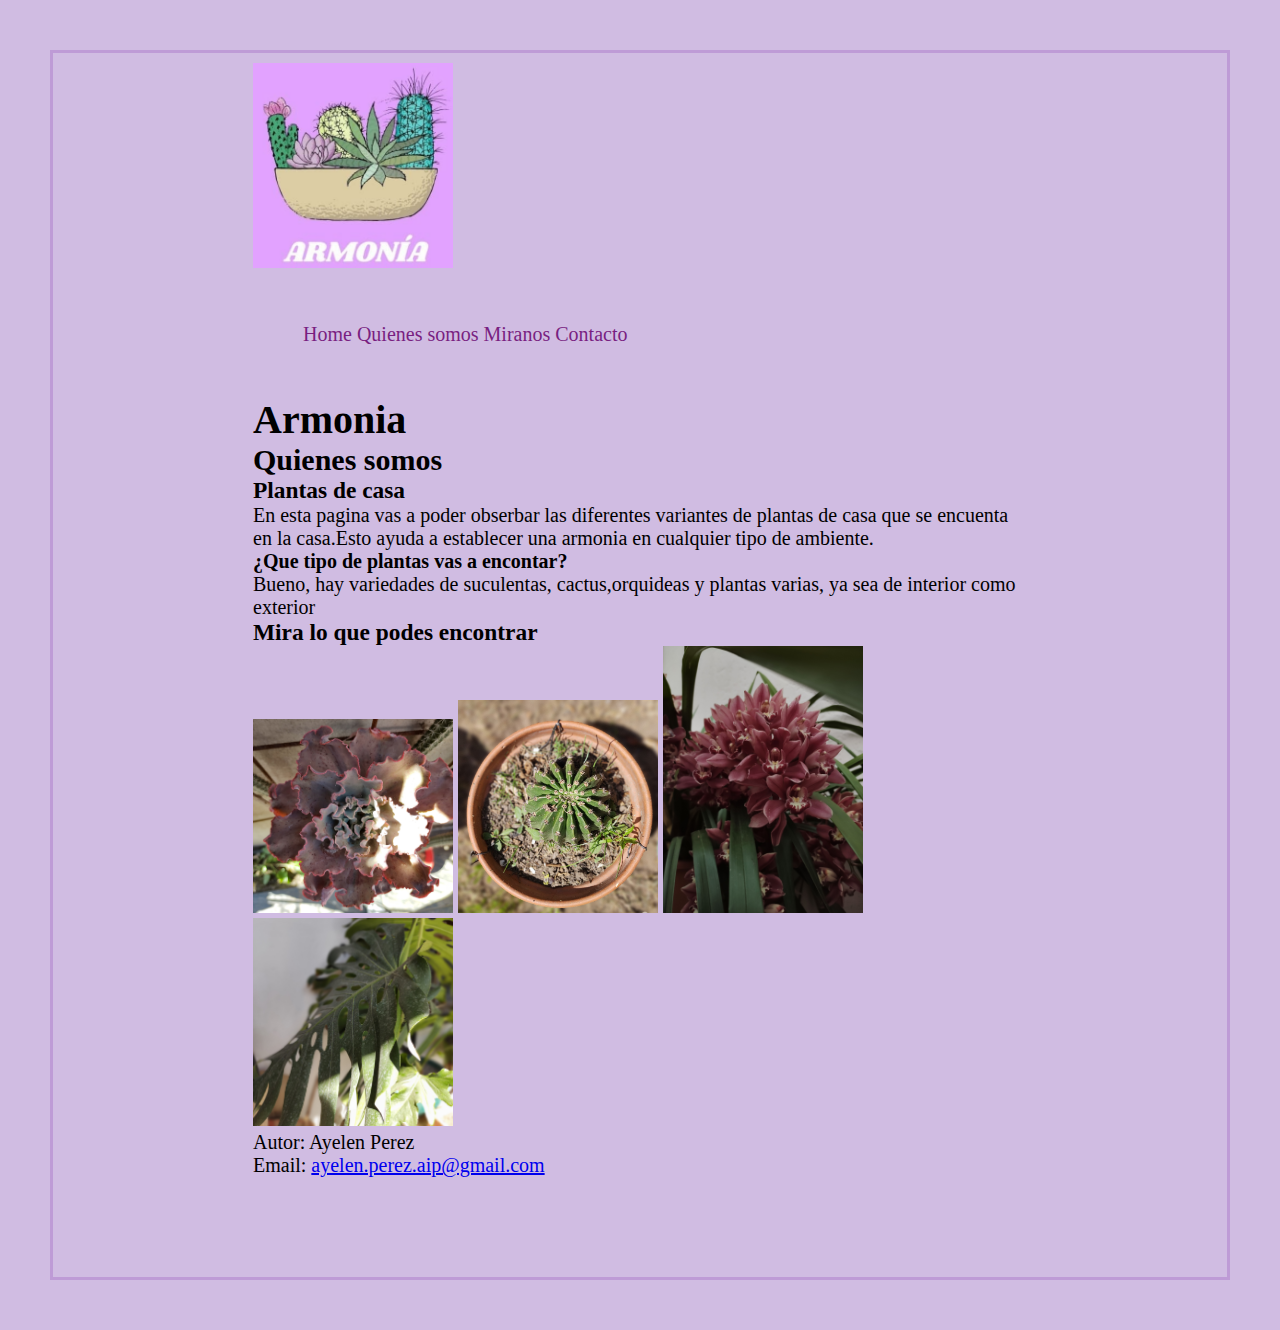
<file: index.html>
<!DOCTYPE html>
<html lang="es">
<head>
    <meta charset="UTF-8">
    <meta http-equiv="X-UA-Compatible" content="IE=edge">
    <meta name="viewport" content="width=device-width, initial-scale=1.0">
    <link rel="stylesheet" href="style.css" type="text/css"/>
    <link href="https://cdn.jsdelivr.net/npm/bootstrap@5.2.3/dist/css/bootstrap.min.css" rel="stylesheet" integrity="sha384-rbsA2VBKQhggwzxH7pPCaAqO46MgnOM80zW1RWuH61DGLwZJEdK2Kadq2F9CUG65" crossorigin="anonymous">
    <title>Armonia</title>

</head>
<body>
    <script src="https://cdn.jsdelivr.net/npm/bootstrap@5.2.3/dist/js/bootstrap.bundle.min.js" integrity="sha384-kenU1KFdBIe4zVF0s0G1M5b4hcpxyD9F7jL+jjXkk+Q2h455rYXK/7HAuoJl+0I4" crossorigin="anonymous"></script>
    <header>
        <div class="content box"> 
        <a href class="index.html"><img src="imagenes Armonia/logo.png" width="200px" alt="Logo"></a>
        <nav>
            <a href="#">Home</a>
            <a href="./Paginas/quienessomos.html">Quienes somos</a>
            <a href="./Paginas/miranos.html">Miranos</a>
            <a href="./Paginas/contacto.html">Contacto</a>
        </nav>
        </div>
    </header>
    <main>
       <div class="contenedor 1">
        <h1>Armonia</h1> 
       </div>
       <div class="contenedor 2">
        <h2>Quienes somos</h2>
        <section>
            <h3>Plantas de casa</h3>
            <article>
                <p> En esta pagina vas a poder obserbar las diferentes variantes de plantas de casa que se encuenta en la 
                    casa.Esto ayuda a establecer una armonia en cualquier tipo de ambiente. </p>

            <h4> ¿Que tipo de plantas vas a encontar?</h4>
                <p>Bueno, hay variedades de suculentas, cactus,orquideas y plantas varias, ya sea de interior 
                    como exterior</p>
       </div>
        </section>
        <section>
        <div class="contenedor de imagenes">
            <h3> Mira lo que podes encontrar</h3>
            <img src="imagenes Armonia/Suculenta.jpg" width="200" alt="200"> </img>
            <img src="imagenes Armonia/Cactus.jpg" width="200" alt="200"> </img>
            <img src="imagenes Armonia/Orquidea.jpg" width="200" alt="200"> </img>
            <img src="imagenes Armonia/Varias.jpg" width="200" alt="200"> </img>

        </div>    

        
            </section>
         
    </main>
    
    <footer>
        Autor: Ayelen Perez <br>
        Email: <a href="mail@mail.com">ayelen.perez.aip@gmail.com</a>
    </footer>
</body>

</html>
</file>
<file: style.css>
*{
    margin: 0 ;
    padding: 0;
}
body {
    margin: 50px ;
    padding: 10px 200px 100px 200px;
    background-color: rgb(208, 188, 226);
    font-family: cursive;
    border:3px solid rgba(171, 123, 202, 0.507)
}
.a{
    width: 40px;
    height: 40px;
    padding:10px 100px 10px 100px;
    margin:auto;
    border: solid 2px black;
}
.contendor1 {
    text-align: center;
    font-size: 50px;
    color: rgb(25, 8, 41);

}
.contededor2{
    text-align: left;
    font-size:35px ;
    font-family: 'Courier New', cursive;
    font-style: normal;
}
.contentbox {
    text-align: center;
    font-size: 50px;
    font-family: 'Croissan One', cursive;
    width: 50px;
    height: 50px;
    padding:10px 60px 10px 60px;
    margin:auto;
    border: solid 2px black;
    
}
.h1{
    text-align: center;
    font-size: 50px;
    color: rgb(25, 8, 41);
}
.h2 h3 h4 {
    text-align: left;
    font-size:35px ;
    font-family: 'Courier New', cursive;
    font-style: normal;

}
.contenedordeimagenes{
    display:flex;
    border:none;
    height: 40px;
    width: 40px;
    flex-direction: row;
    justify-content: center ;
}
.contenedordeimagenes{
    height: 100px;
    width: 100px;
    border: solid 3px black;
    background-color: rgb(195, 155, 221);
    overflow:hidden;
    display: inline-block; 
    margin: auto;
    padding: 10px 100px 10px 100px;
}
    
.img{
       
    width: 50px;
    height: 50px;
    padding:10px 60px 10px 60px;
    margin:auto;
    border: solid 2px black;
    
}
nav{
    padding: 50px ;
}
nav a{
    text-decoration: solid;
    color: rgb(121, 31, 129);
    font-size: 20px;
}
nav a:hover{
    background-color: rgb(180, 127, 230);
    border-radius: 10%;
    padding: 10px;        
}
/*Estilos para dispositivos moviles*/
body{
    font-size: 16px;
}
/*Estilos para dispositivos medianos*/
@media(min-width:768px){
    body{
        font-size: 20px;
    };
}
/*Estilos para dispositivos grandes*/
@media (min-width:1200){
    body{
        font-size: 24px;    
    }
}
</file>
